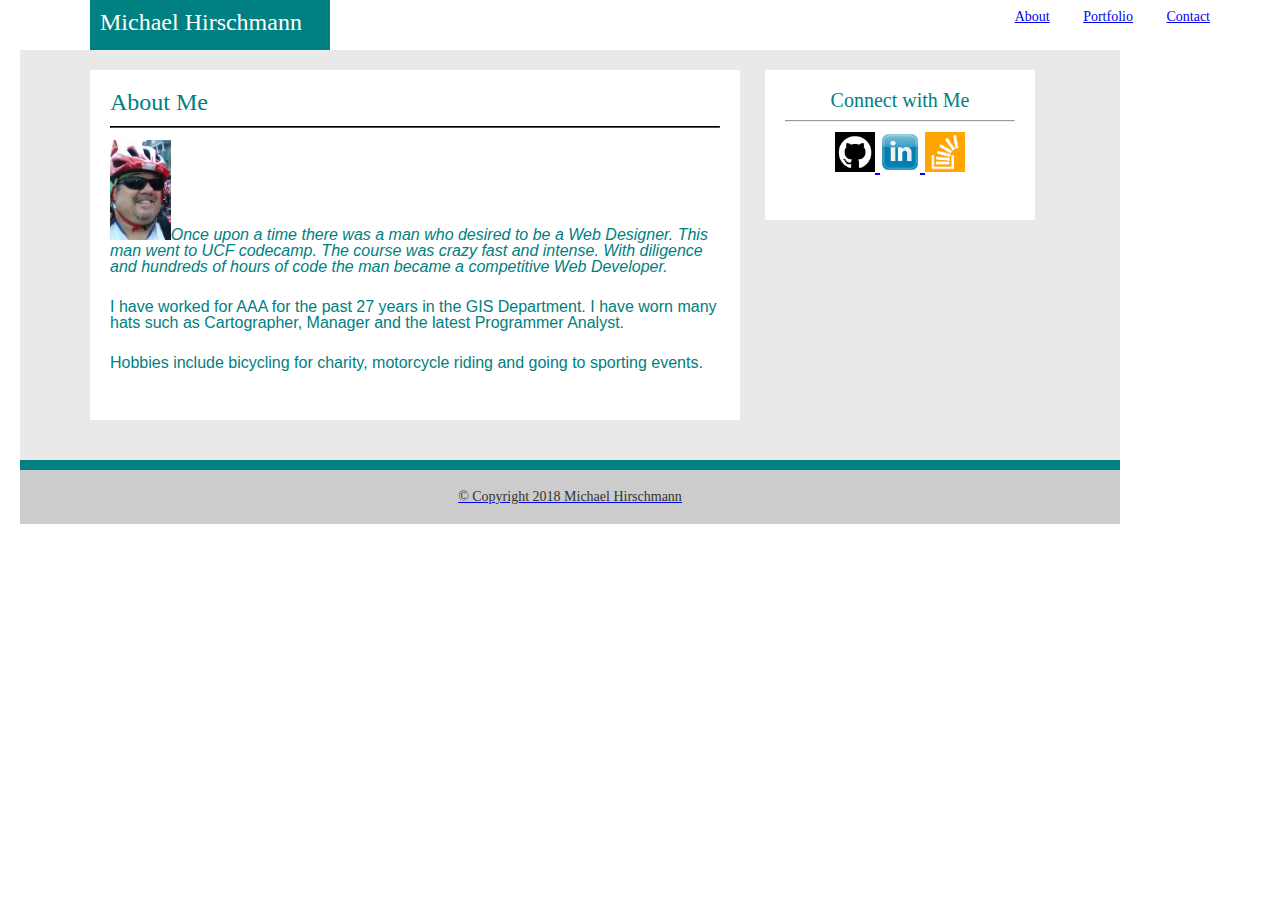
<file: index.html>
<!-- Homework: Recommended Week 1 -->
<!DOCTYPE html>
<html lang="en-us">

<head>
  <meta charset="UTF-8">
  <title>Homework Basic Portfolio</title>
  <link rel="stylesheet" type="text/css" href="assets/css/reset.css">
  <link rel="stylesheet" type="text/css" href="assets/css/style.css">
</head>

<section  class="links">
    <a href="index.html" target="_blank">About</a>
    <a href="Portfolio.html" target="_blank">Portfolio</a>
    <a href="contact.html" target="_blank">Contact</a>
</section>

<header >

    <section class="head"><strong>Michael Hirschmann</strong></section>

</header>

<body>

    <div>
        <!-- Wrapper -->
        <div class="wrapper">
        
            <div>
                <div>
                    <div class="sec1"><strong>About Me</strong>
                    
                        <hr class="hr">

                        <!-- a div positioned absolutely in the relative div -->
                        <div>

                            <p class="p1"><img src="assets/images/mike.jpg" alt="ProfilePic" height="100">Once upon a time there was a man who desired to be a Web Designer. This man went to 
                                    UCF codecamp. The course was crazy fast and intense. With diligence and hundreds 
                                    of hours of code the man became a competitive Web Developer.</p>
                            <br>
                            <p class="p">I have worked for AAA for the past 27 years in the GIS Department. I 
                                    have worn many hats such as Cartographer, Manager and the latest Programmer
                                    Analyst.</p>
                            <br>
                            <p class="p">Hobbies include bicycling for charity, motorcycle riding and going to sporting events.</p>
     
                        </div>
                    </div>
                

                    <aside class="aside"><strong>Connect with Me</strong>

                    <hr>

                        <a href="https://github.com/mhirschmannAAA">
                            <img src="assets/images/github.png" alt="github" height="40"</a>

                        <a href="https://www.linkedin.com/feed/">
                            <img src="assets/images/linkin.jpg" alt="linkedin" height="40"</a>

                        <a href="https://stackoverflow.com/">
                            <img src="assets/images/stack.png" alt="stack" height="40"</a>
                    
                    </aside>

                </div>
            </div>

        </div>
    </div>

    <section class="sec"</section>

    <footer class="foot">
        &copy; Copyright 2018 Michael Hirschmann
    </footer>
    
</body>
</html>
</file>
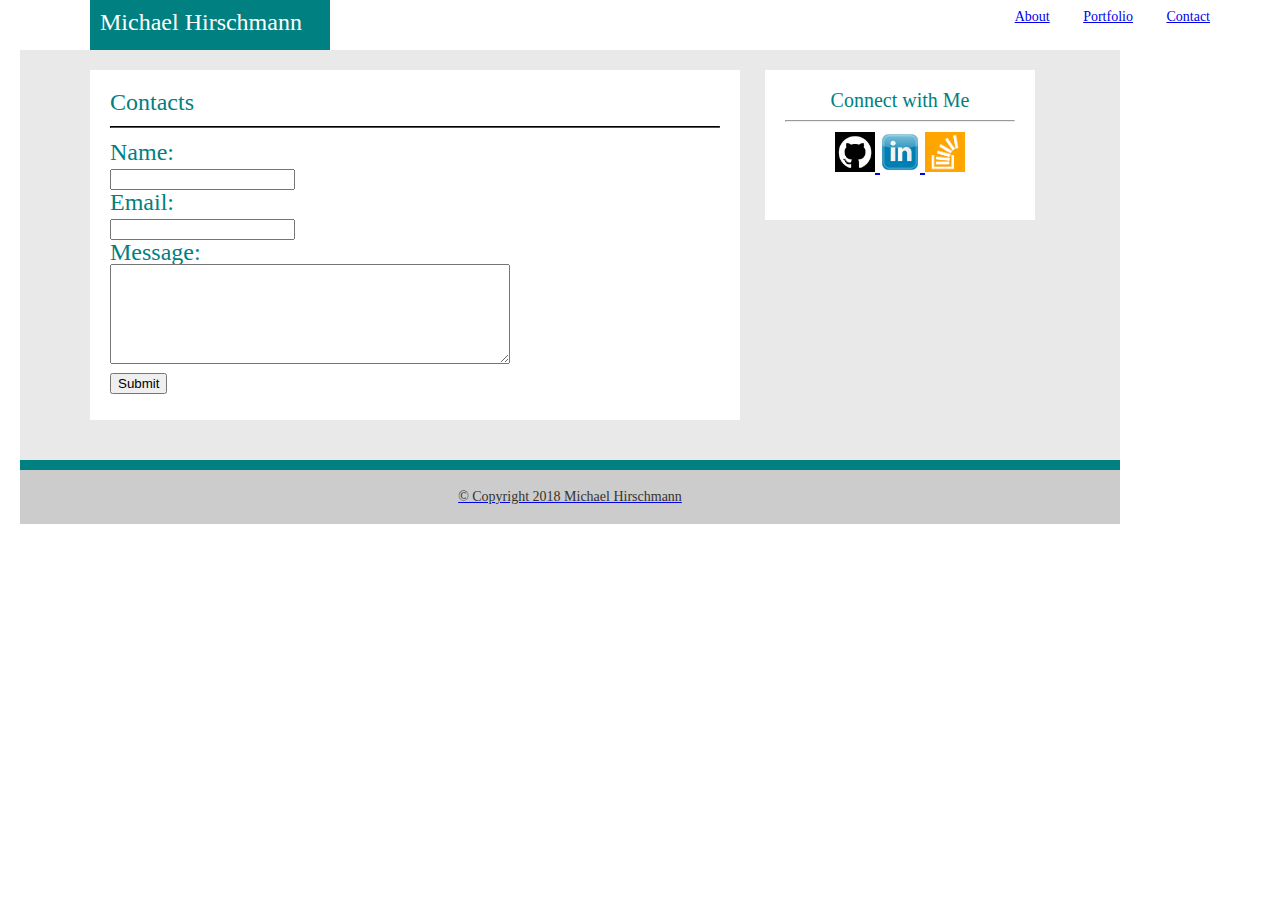
<file: contact.html>
<!-- Homework: Recommended Week 1 -->
<!DOCTYPE html>
<html lang="en-us">

<head>
  <meta charset="UTF-8">
  <title>Homework Basic Portfolio</title>
  <link rel="stylesheet" type="text/css" href="assets/css/reset.css">
  <link rel="stylesheet" type="text/css" href="assets/css/style.css">
</head>


<section  class="links">
    <a href="index.html" target="_blank">About</a>
    <a href="Portfolio" target="_blank">Portfolio</a>
    <a href="Contact" target="_blank">Contact</a>
</section>

<header >
    <section class="head"><strong>Michael Hirschmann</strong>

    </section>
</header>

<body>

    <div>
        <!-- Wrapper -->
        <div class="wrapper">
        
            <div>
                <div>
                    <div class="sec1"><strong>Contacts</strong>
                    
                        <hr class="hr">

                        <!-- a div positioned absolutely in the relative div -->
                        <form action="">
                                Name:<br>
                                <input type="text" name="John Doe"><br>
                                Email:<br>
                                <input type="text" name="someone@gmail.com"><br>
                                Message:<br>
                                <textarea name="Message:" style="width:400px; height:100px"></textarea><br>
                                
                                <input type="button" value="Submit" onclick="openWin()">
                        </form>
                    </div>

                    <aside class="aside"><strong>Connect with Me</strong>

                    <hr>

                        <a href="https://github.com/mhirschmannAAA">
                            <img src="assets/images/github.png" alt="github" height="40"</a>

                        <a href="https://www.linkedin.com/feed/">
                            <img src="assets/images/linkin.jpg" alt="linkedin" height="40"</a>

                        <a href="https://stackoverflow.com/">
                            <img src="assets/images/stack.png" alt="stack" height="40"</a>
                    
                    </aside>
                </div>
            </div>
        </div>
    </div>

    <section class="sec"</section>

    <footer class="foot">
        &copy; Copyright 2018 Michael Hirschmann
    </footer>
    
</body>
</html>
</file>
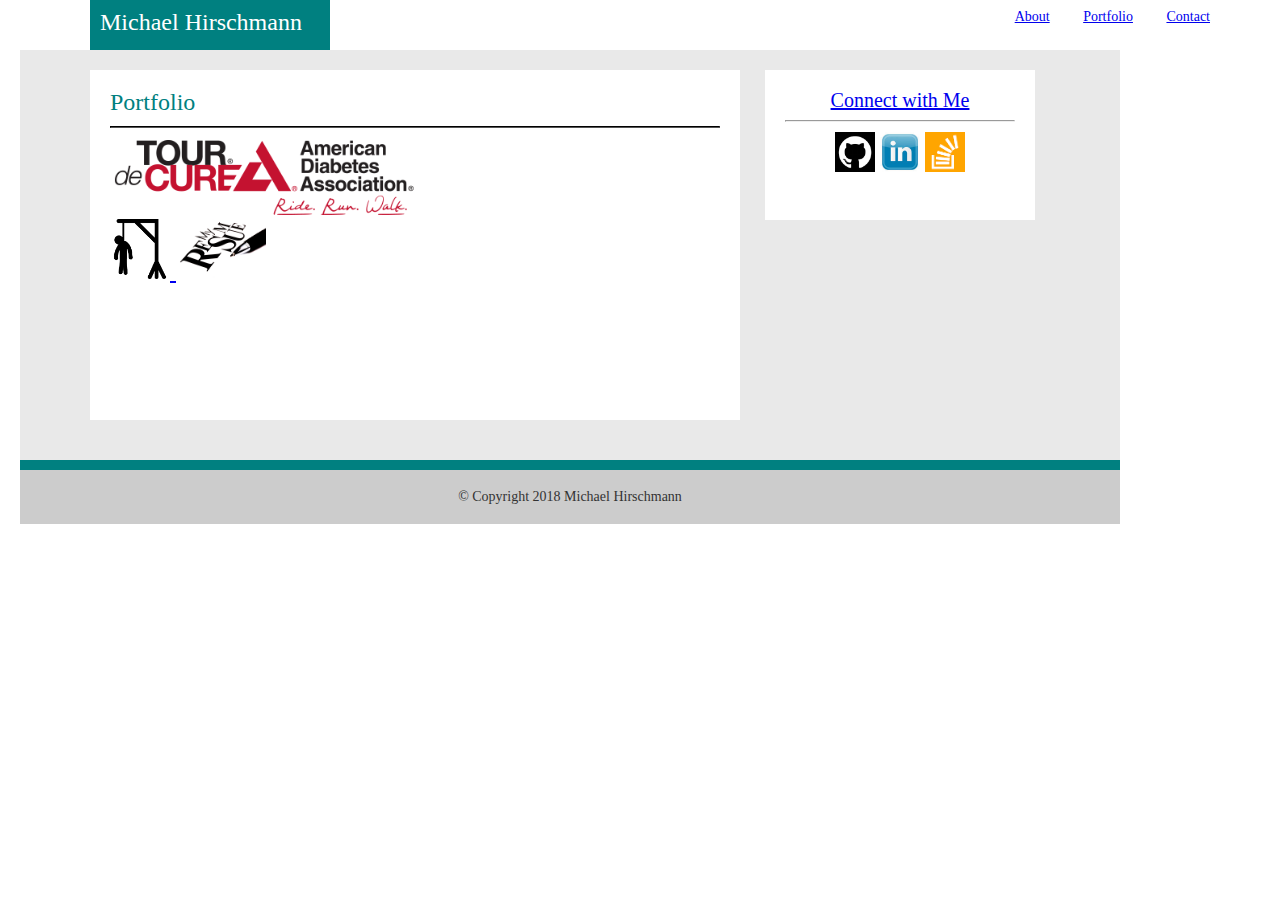
<file: portfolio.html>
<!-- Homework: Recommended Week 1 -->
<!DOCTYPE html>
<html lang="en-us">

<head>
  <meta charset="UTF-8">
  <title>Homework Basic Portfolio</title>
  <link rel="stylesheet" type="text/css" href="assets/css/reset.css">
  <link rel="stylesheet" type="text/css" href="assets/css/style.css">
</head>


<section  class="links">
    <a href="index.html" target="_blank">About</a>
    <a href="Portfolio" target="_blank">Portfolio</a>
    <a href="Contact" target="_blank">Contact</a>
</section>

<header >
    <section class="head"><strong>Michael Hirschmann</strong>

    </section>
</header>

<body>

    <div>
        <!-- Wrapper -->
        <div class="wrapper">
        
            <div>
                <div>
                    <div class="sec1"><strong>Portfolio</strong>
                    
                        <hr class="hr">

                        <!-- a div positioned absolutely in the relative div -->
                     
                        <a href="http://main.diabetes.org/goto/Mike_Hirschmann" target="_blank">
                            <img src="assets/images/TourdeCure.png" alt="tour de cure" height="75"></a>

                        <br>

                        <a href="https://www.ego4u.com/en/chill-out/games/hangman" target="_blank">
                            <img src="assets/images/hangman.png" alt="hangman game" height="60"</a>

                        <a href="assets/images/Michael Hirschmann Resume.pdf" target="_blank">
                        <img src="assets/images/resume.jpg" alt="resume" height="60"</a>

                    </div>

                    <aside class="aside"><strong>Connect with Me</strong>

                    <hr>

                        <a href="https://github.com/mhirschmannAAA">
                            <img src="assets/images/github.png" alt="github" height="40"></a>

                        <a href="https://www.linkedin.com/feed/">
                            <img src="assets/images/linkin.jpg" alt="linkedin" height="40"></a>

                        <a href="https://stackoverflow.com/">
                            <img src="assets/images/stack.png" alt="stack" height="40"></a>
                    
                    </aside>
                </div>
            </div>
        </div>
    </div>

    <section class="sec"</section>

    <footer class="foot">
        &copy; Copyright 2018 Michael Hirschmann
    </footer>
    
</body>
</html>
</file>
<file: assets/css/style.css>
*{
    box-sizing: border-box;
}

.links {
    width: 700px;
    height: 50px;
    padding: 10px;
    margin-bottom: 0px;
    margin-right: 60px;
    text-decoration: none;
    float: right; 
    text-align: right;
    font-size: 14px;
    word-spacing: 30px;
    z-index: 1;
    background-color: white;
    color: black;
}

.head {
    width: 240px;
    height: 50px;
    padding: 10px;
    margin-left: 90px;
    background-color: teal;
    color: white;
    font-size: 24px;
    margin-bottom: 0px;
}

.wrapper {
    width: 1100px;
    height: 410px;
    padding: 20px;
    margin-top: 0px;
    margin-left: 20px;
    margin-bottom: 0px;
    margin-right: 20px;
    background-color: #e9e9e9;
}

.aside {
    padding: 20px;
    margin-bottom: 20px;
    margin-left: 25px;
    color: #333;
    background-color: white;
    text-align: center;
    font-size: 20px;
    color: teal;
    float: left;
    width: 270px;
    height: 150px;
  }
  .sec1 {
    padding: 20px;
    margin-bottom: 20px;
    margin-left: 50px;
    color: #333;
    background-color:white;
    text-align: left;
    font-size: 24px;
    color: teal;
    float: left;
    width: 650px;
    height: 350px;
  }

  .foot {
    padding: 20px;
    margin-right: 0px;
    margin-top: 5px;
    margin-left: -5px;
    margin-bottom: 20xp;
    border-top-width: 10px;
    border-color: teal;
    width: 1100px;
    color: #333;
    background: #ccc;
    text-decoration: none;
    text-align: center;
    font-size: 14px;
  }

  .sec {
    padding: 5px;
    margin-top: 0px;
    margin-left: 20px;
    margin-bottom: 0px;
    margin-right: 20px;
    background-color: teal;
    height: 5px;
    width: 1100px;
    color: white;
    font-size: 6pt;
  }

  .hr {
      border-color: black;
  }

  .sec2 {
      padding: 20px;
      margin-bottom: 20px;
      float: left;
  }

  .sec3 {
    padding: 20px;
    /* margin-left: 60px; */
    margin-bottom: 20px;
    float: left;
}

.sec4 {
    padding: 20px;
    /* margin-left: 100px; */
    margin-bottom: 20px;
    float: left;
}

.p1 {
    font-family: Arial, Helvetica, sans-serif;
    font-size: 16px;
    font-style: italic;
}

.p {
    font-family: Arial, Helvetica, sans-serif;
    font-size: 16px;
}
</file>
